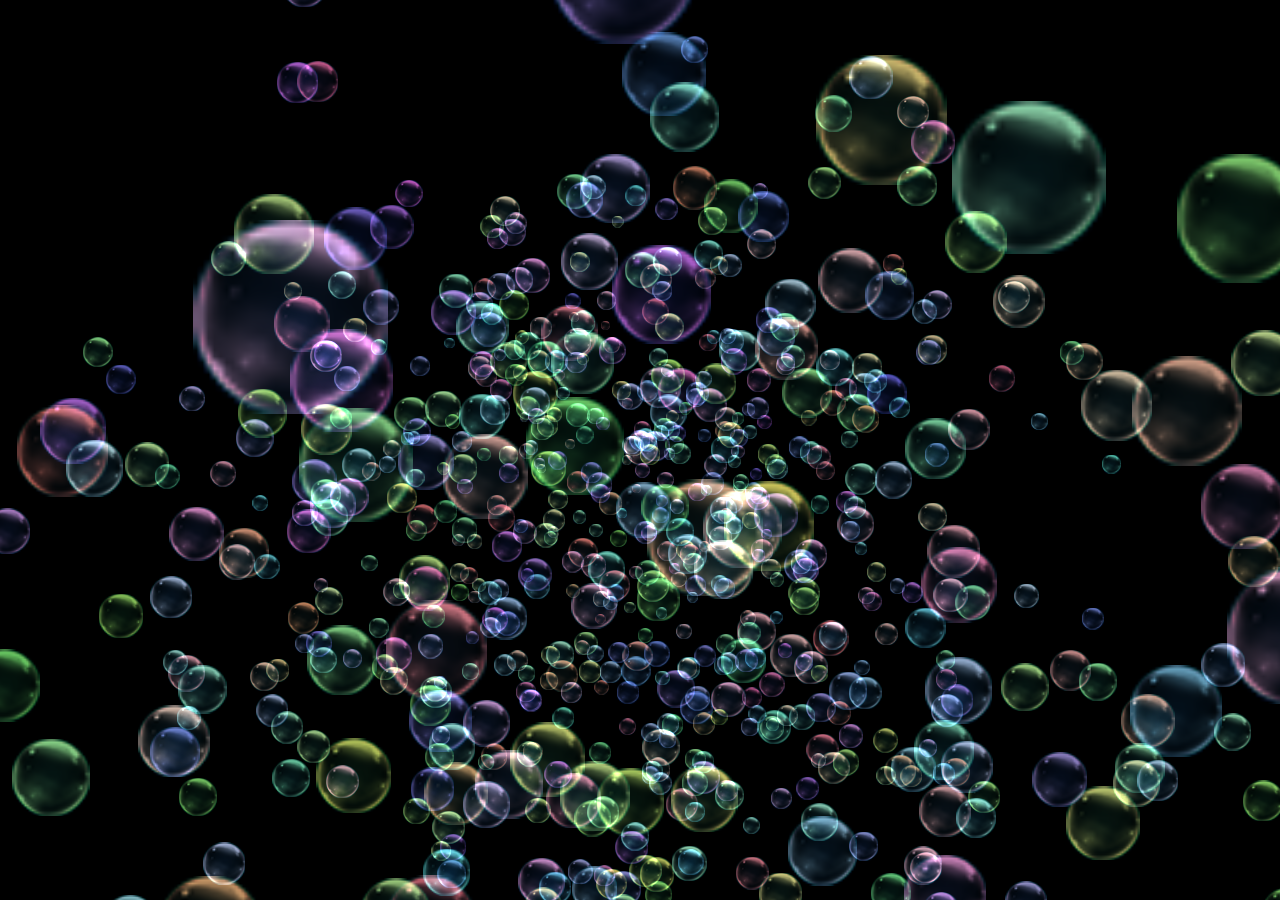
<file: index.html>
<DOCTYPE html>
<html lang="en">
<head>
<meta charset="UTF-8">
<title>paopao</title>
<link rel="stylesheet" href="css/style.css">
</head>
<body>
<script src='js/three.min.js'></script>
<script src='js/TweenMax.min.js'></script>
<script src='js/dat.gui.min.js'></script>
<script src='js/randomColor.min.js'></script>
<script src='js/OrbitControls.js'></script>
<script src="js/index.js"></script>
</body>
</html>
</file>
<file: css/style.css>
html,
body {
  margin: 0;
  padding: 0;
  width: 100%;
  height: 100%;
}

canvas {
  position: fixed;
  width: 100%;
  height: 100%;
}
</file>
